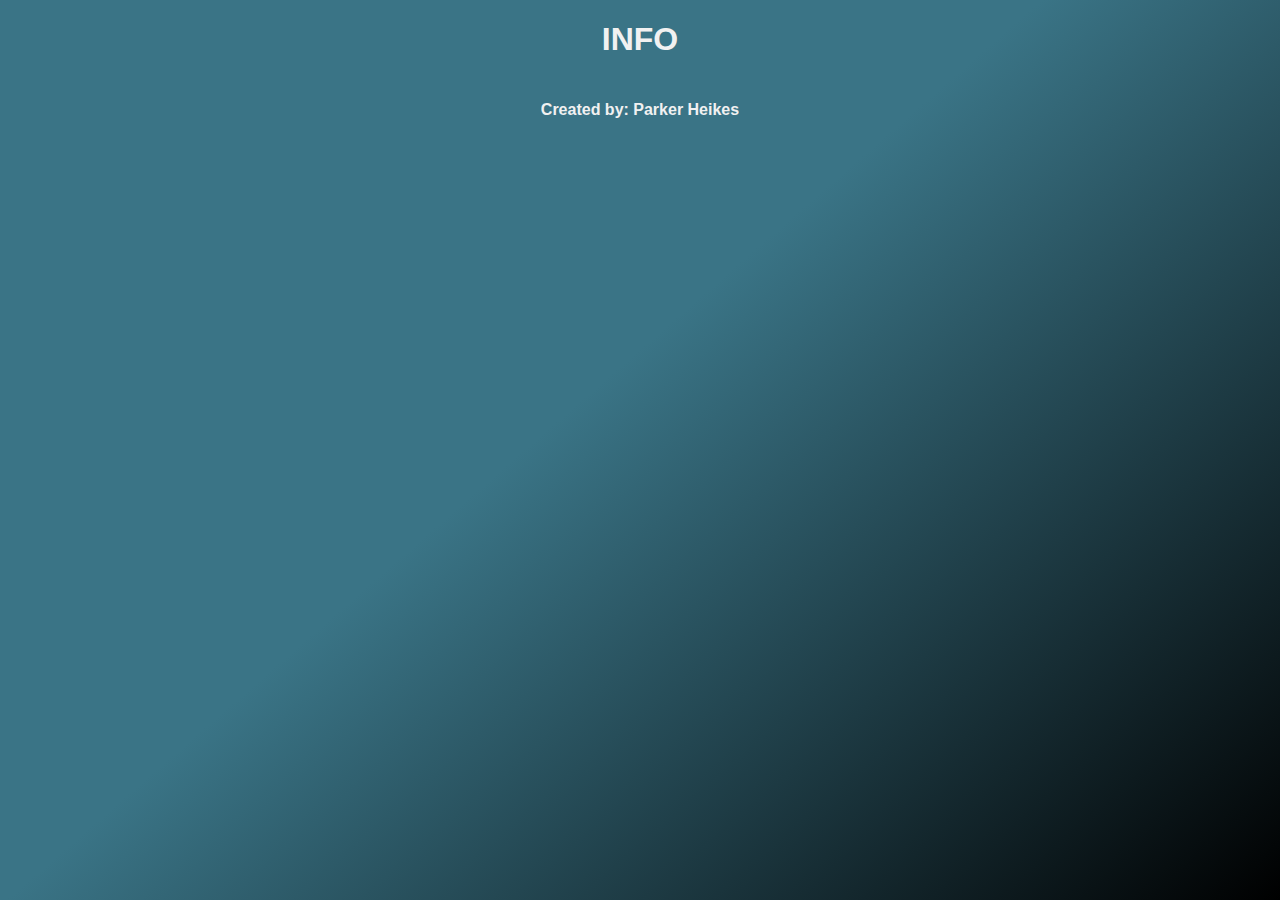
<file: Info.html>
<!DOCTYPE html>
<html lang="en">
<head>
    <meta charset="UTF-8">
    <meta name="viewport" content="width=device-width, initial-scale=1.0">
    <title>TABS</title>
    <link rel="stylesheet" href="styles.css">
    <link rel="icon" type="image/x-icon" href="Untitleawdawdd-1.ico">
    <script src="https://cdn.userway.org/widget.js" data-account="wO6qWp3wiC"></script>
</head>
</body>

</div>
<div class="container">
<h1 id="title">INFO</h1>
<body>
    <div>
        <div class="container">
            <h4 id="Subheader">Created by: Parker Heikes</h4>
            </h4>
</file>
<file: styles.css>
html,
body {
  scroll-behavior: smooth;
  margin: 0;
  height: 100%;
  font-family: "Montserrat", sans-serif;
  color: rgb(241, 241, 241);
  background: rgb(0, 0, 0);
  background: -moz-linear-gradient(
    319deg,
    rgba(0, 0, 0, 1) 0%,
    rgba(58, 116, 134, 1) 55%
  );
  background: -webkit-linear-gradient(
    319deg,
    rgba(0, 0, 0, 1) 0%,
    rgba(58, 116, 134, 1) 55%
  );
  background: linear-gradient(
    319deg,
    rgba(0, 0, 0, 1) 0%,
    rgba(58, 116, 134, 1) 55%
  );
  filter: progid:DXImageTransform.Microsoft.gradient(startColorstr="#000000", endColorstr="#3a7486", GradientType=1);
  display: flex;
  flex-direction: column;
  align-items: center;
  transition: 0.1s;
  background-repeat: no-repeat;
  background-size: cover;
  background-position: center;
  background-attachment: fixed;
  /* Keeps the background fixed */
}

/* Title Styles */
#TITLE {
  font-size: 50px;
  z-index: 51;
  transition: 0.3s;
}

/* Container Styles */
.container {
  display: flex;
  text-align: center;
  align-items: center;
  justify-content: center;
  flex-direction: column;
  overflow: hidden;
}

/* Input Box Styles */
#friendInputBox,
#Loginpage,
#signupPage {
  display: none;
  position: absolute;
  top: 50%;
  left: 50%;
  transform: translate(-50%, -50%);
  padding: 20px;
  background-color: rgba(0, 0, 0, 0.61);
  border: 2px solid #fff;
  border-radius: 10px;
  text-align: center;
  transition: 0.3s;
  backdrop-filter: blur(3px); 
  z-index: 1000; 

}
#Ads{
  background-color: salmon;
  color:#2b2b2b;
}
.login-input {
  margin-bottom: 15px;
}

/* List Styles */
.personlist {
  display: flex;
  justify-content: center;
  align-items: center;
  border-radius: 18px;
  font-size: 24px;
  padding: 10px;
  background-color: transparent;
  color: rgb(241, 241, 241);
  text-align: center;
  transition: 0.3s;
  display: block;
  overflow-y: scroll;
}

.personlist::-webkit-scrollbar {
  display: none;
}

#people-list {
  align-items: center;
  display: flex;
  flex-direction: column;
  align-items: flex-start;
  width: 35vh;
  padding: 10px;
  background-color: transparent;
}

.personlist-item {
  display: flex;
  align-items: center;
  justify-content: space-between;
  padding-left: 15px;
  padding-right: 15px;
  border: 1px solid #ccc;
  border-radius: 5px;
  margin-bottom: 10px;
  transition: 0.3s;
  flex-direction: column;
  width: 93%;
}

.add-info-btn {
  margin-left: 10px;
  width: 100%;
  height: 30px;
  display: flex;
  align-items: center;
  justify-content: center;
  background-color: #3c94e7;
  color: #fff;
  border: none;
  border-radius: 10px;
  font-size: 16px;
  cursor: pointer;
  text-decoration: none;
  font-weight: bold;
  line-height: 1;
}

/* Button Styles */
.extra-info-container {
  width: 100%;
  display: flex;
  flex-direction: column;
  /* Stack extra info vertically */
  margin-top: 10px;
  /* Adds space between nameAmountContainer and extra-info-container */
  padding-left: 10px;
  padding-right: 10px;
}
.friend-extra-info-container {
  width: auto;
  display: flex;
  flex-direction: row;
  margin-top: 10px;
  /* Adds space between nameAmountContainer and extra-info-container */
  padding-left: 10px;
  padding-right: 10px;
}
/* Each extra info item */
.extra-info-item {
  display: flex;
  align-items: center;
  justify-content: space-between;
  margin-bottom: 5px;
  word-wrap: break-word;
  background-color: rgba(255, 255, 255, 0.2);
  border-radius: 5px;
  width: 100%;
  margin-bottom: 10px;
}
.add-friend-to-list {
  margin-left: 10px;
  width: 30px;
  height: 30px;
  display: flex;
  align-items: center;
  justify-content: center;
  background-color: #3c94e7;
  color: #fff;
  border: none;
  border-radius: 10px;
  font-size: 16px;
  cursor: pointer;
  text-decoration: none;
  font-weight: bold;
  line-height: 1;
  padding: 0;
}

.extra-info-text {
  flex-grow: 1; /* Allows it to take up the remaining space */
  text-align: left;
  word-break: break-word;
  padding-left: 10px;
}

.remove-info-btn {
  display: flex;
  align-items: center;
  justify-content: center;
  width: 30px;
  height: 30px;
  background-color: #8fadbd;
  color: #fff;
  border: none;
  border-radius: 5px;
  cursor: pointer;
  font-weight: bold;
  font-size: 20px;
  flex-shrink: 0; /* Prevents shrinking */
  margin-left: 10px; /* Adds some spacing between text and button */
  margin-right: 10px;
}
button,
.btn {
  padding: 10px;
  margin: 10px 0;
  background-color: transparent;
  border: 2px solid #fff;
  color: #fff;
  cursor: pointer;
  border-radius: 5px;
  transition: 0.3s;
  margin-left: auto;
  margin-right: auto;
  transition: 1s;
}
#Back-btn,
#Back-btn2 {
  position: absolute;
  top: 0;
  left: 0;
  margin-left: 10px;
  padding: 0px;
  border: none;
  cursor: pointer;
  font-size: 44px;
}
button:hover {
  background-color: rgba(255, 255, 255, 0.1);
}

.hidden {
  display: none;
}

#add-person-btn,
#clear-list-btn {
  margin-top: 10px;
  transition: 0.3s;
  text-align: center;
  justify-content: center;
}

.sidenav {
  margin-top: 10px;
  height: auto;
  width: 0;
  position: fixed;
  z-index: 51;
  top: 0;
  right: 0;
  background-color: #0b0910c4;
  overflow-x: hidden;
  transition: 0.5s;
  padding-top: 60px;
  border-top-left-radius: 10px;
  border-bottom-left-radius: 10px;
  max-height: 90%;
}

.sidenav p {
  position: absolute;
  z-index: 1;
  bottom: 10%;
  left: 16px;
  transition: 0.5s;
  padding-top: 60px;
  color: #ececec;
}

.sideNavA {
  top: -80px;
  position: relative;
  color: #b6c5b9;
  text-decoration: none;
  border-style: hidden;
  padding: 10px;
  margin: 12px;
  border-radius: 7px;
  font-size: 20px;
  cursor: pointer;
  transition: 0.3s;
  z-index: 96;
  display: flex;
  transition: 1s;
  width: auto;
}

.sidenav label {
  padding: 40px 8px 8px 40px;
  text-align: left;
  text-decoration: none;
  font-size: 100%;
  width: 100%;
  color: #c7c7c7;
  display: block;
  transition: 0.3s;
}

.open-btn {
  position: absolute;
  align-items: center;
  display: flex;
  justify-content: center;
  text-align: center;
  color: #e6e6e6;
  border-style: hidden;
  border-radius: 18px;
  opacity: 0.8;
  padding: 20px;
  top: 20px;
  right: 20px;
  font-size: 40px;
  cursor: pointer;
  transition: 0.5s;
  z-index: 99;
  width: auto;
  height: auto;
}

/* Dropdown container (hidden by default). Optional: add a lighter background color and some left padding to change the design of the dropdown content */
#friendBox {
  position: relative;
  padding: 10px;
  overflow-x: hidden;
  height: auto;
  color: #b6c5b9;
  border-style: hidden;
  border-radius: 7px;
  font-size: 20px;
  display: flex;
  flex-direction: column;
  width: 100%;
  transition: 0.5s;
  margin-left: -12px;
}
.dropdown-container {
  padding: 10px;
  width: 200px;
}
#friendsList {
  list-style-type: none;
  padding: 10px;
}

#friendsList li {
  display: flex;
  color: rgb(66, 14, 5);
  background-color: rgb(98, 128, 118);
  justify-content: space-between;
  align-items: center;
  text-align: left;
  margin-top: 10px;
  border-radius: 8px;
  padding: 8px;
  overflow-x: hidden;
  text-wrap: wrap;
}

#friendsList li button {
  background-color: #ff4d4d;
  color: white;
  border: none;
  padding: 5px 10px;
  cursor: pointer;
}

#friendsList li button:hover {
  background-color: #cc0000;
}
#addFriendIcon {
  z-index: 10px;
  background-color: #cc0000;
}
.dropdown-container a {
  text-align: left;
  background-color: #4a2f2a;
  padding: 8px;
  margin: 8px;
  text-decoration: none;
  font-size: 20px;
  color: #818181;
  transition: 0.3s;
}

#Login {
  background-color: #1f4a5a;
  color: #7fbac5;
}
#logout-btn {
  background-color: #1f4a5a;
  color: #7fbac5;
}
#addFriendBtn {
  margin-top: 10px;
  background-color: #85d97d;
  color: #2b2b2b;
  cursor: pointer;
  font-size: 20px;
  min-height: 24px;
  width: 100px;
  text-align: center;
  align-items: center;
  justify-content: center;
}

#Profile {
  background-color: #7fbac5;
  color: #1f4a5a;
}

#FriendsTab {
  background-color: #a8a39d;
  color: #2b2b2b;
}

#closeButton {
  margin: 0px 0px 50px 50px;
  position: relative;
  color: #ececec;
  text-decoration: none;
  border-style: hidden;
  padding: 10px;
  top: -50px;
  right: 40px;
  font-size: 35px;
  cursor: pointer;
  transition: 0.3s;
  z-index: 96;
  display: flex;
  transition: 1s;
  background-color: #746f8ada;
  width: 100%;
  border-top-left-radius: 10px;
  border-bottom-left-radius: 10px;
}

.sidenav a:hover {
  color: #f1f1f1;
}

.sidenav .closebtn {
  position: absolute;
  top: 0;
  right: 25px;
  font-size: 36px;
  margin-left: 50px;
}

@media screen and (max-height: 450px) {
  .sidenav {
    padding-top: 15px;
  }

  .sidenav a {
    font-size: 18px;
  }
}

/* Input Fields */
input {
  background-color: transparent;
  color: rgb(241, 241, 241);
  border: none;
  border-bottom: solid;
  padding-left: 17px;
  font-size: 18px;
  outline: none;
  margin-left: -10px;
  transition: 0.3s;
}

.amount-container {
  display: flex;
  align-items: center;
  transition: 0.3s;
  width: 100%;
  white-space: nowrap; /* Prevents wrapping */
  overflow: hidden; /* Hides overflow */
  text-overflow: ellipsis; /* Shows "..." if text is too long */
  display: inline-block;
}

.remove-btn {
  margin-left: 10px;
  width: 100%;
  height: 30px;
  display: flex;
  align-items: center;
  justify-content: center;
  background-color: #e74c3c;
  color: #fff;
  border: none;
  border-radius: 10px;
  font-size: 16px;
  cursor: pointer;
  text-decoration: none;
  font-weight: bold;
  padding: 0;
}

#more-btn {
  margin-left: 10px;
  width: 30px;
  height: 30px;
  display: flex;
  align-items: center;
  justify-content: center;
  background-color: #e74c3c;
  color: #fff;
  border: none;
  border-radius: 10px;
  font-size: 16px;
  /* Size of "X" */
  cursor: pointer;
  text-decoration: none;
  font-weight: bold;
  line-height: 1;
  padding: 0;
}

/* Special Sections */
#Special,
#Special2 {
  font-size: 50px;
  display: none;
  margin-bottom: 170px;
  transition: 0.3s;
}

/* Logo Styles */
.Logo {
  position: absolute;
  top: 10px;
  left: 10px;
  width: 100px;
  margin: 0;
  transform: none;
  opacity: 80%;
  transition: 0.3s;
  z-index: 98;
}

/* Utility Classes */
.hidden {
  display: none !important;
}

.flex-center {
  display: flex;
  justify-content: center;
  align-items: center;
  transition: 0.3s;
}

/* Container for name and amount */
.name-amount-container {
  display: flex;
  justify-content: space-between;
  align-items: left;
  text-align: left;
  margin-top: 10px;
  border-radius: 8px;
  padding: 8px;
  text-wrap: wrap;
  width: 100%;
  flex-direction: column;
  max-width: 40vh;
  text-wrap: wrap;
  overflow: hidden;
}
.extra-info-box {
  display: flex;
  flex-direction: row;
  align-items: center;
  text-align: center;
  justify-content: space-between;
}

/* Styling for name */
.name-span {
  font-weight: bold;
  font-size: 26px;
  transition: 0.3s;
  flex-grow: 1; /* Makes name take up available space */
  text-align: left; /* Aligns text to the left */
  max-width: 100%;
  white-space: nowrap;
  overflow: hidden;
  text-overflow: ellipsis;
  display: inline-block;
}

/* Styling for the dollar sign */
.dollar-sign {
  font-weight: bold;
  font-size: 26px;
  transition: 0.3s;
}

#Subscript {
  transition: 0.3s;
  text-align: left;
  margin-left: 10px;
  font-size: 10x;
}

#closeSignup,
#closeLogin
 {
  top: 0;
  right: 10px;
  position: absolute;
  margin-top: 10px;
  color: white;
  background-color: red;
  border: none;
  padding: 10px 20px;
  cursor: pointer;
  font-size: 18px;
}

.modal,
#editMoneyModal,
#friendModal,
#add-person-box-modal,
#editNameModal,
#add-extra-info-modal,
#RemovefriendModal,
#ProfileModal,
#editItemModal,
#loader,
#loginorsignupmodal,
#adsModal,
#editExtraInfoModal {
    display: none; /* Ensure it uses flexbox */
    position: fixed;
    top: 0;
    left: 0;
    width: 100%;
    height: 100%;
    background: rgba(14, 53, 59, 0.781);
    justify-content: center;
    align-items: center;
    text-align: center;
    overflow-y: auto; /* Change from 'scroll' to 'auto' */
    z-index: 11;
    backdrop-filter: blur(3px);  
}
#add-person-box{
  display: flex;
  flex-direction: column;
}

.modal-content {
  margin-top: 100px;
  align-items: center;
  display: flex;
  flex-direction: column;
  background: rgba(50, 59, 59, 0.8);
  padding: 20px;
  border-radius: 10px;
  text-align: center;
  box-shadow: 0px 0px 10px 0px #000000;
  width: 70%;
}
#currency-select {
  top: -80px;
  right: -2px;
  position: relative;
  color: #b6c5b9;
  text-decoration: none;
  border-style: hidden;
  padding: 10px;
  margin: 12px;
  border-radius: 7px;
  font-size: 20px;
  cursor: pointer;
  transition: 0.3s;
  z-index: 20;
  display: flex;
  transition: 1s;
  width: 90%;
}
.modal button,
#currency-select {
  margin: 10px;
  padding: 10px;
  border: none;
  border-radius: 5px;
  cursor: pointer;
  background-color: #4c7faf;
}
.button-container {
  display: flex;
  gap: 10px; /* Adds space between buttons */
}
.active {
  display: flex;
}

#IOBtn,
#UOBtn {
  border: 2px solid transparent;
  background-color: #f0f0f0;
  cursor: pointer;
  transition: all 0.3s ease;
  color: black; /* Default text color */
  width: 100%;
}
#btn-container {
  display: flex;
  flex-direction: row;
  align-items: center;
  justify-content: center;
  margin-top: 5px;
  width: 107%;
}
#IOBtn.active,
#UOBtn.active {
  border-color: #ff4d4d; /* Distinct border color for active buttons */
  background-color: #cc0000;
  color: white;
}
#interestTitleText {
  color: rgb(194, 233, 232);
  font-size: 20px;
  font-weight: bold;
  font-family: system-ui, -apple-system, BlinkMacSystemFont, "Segoe UI", Roboto,
    Oxygen, Ubuntu, Cantarell, "Open Sans", "Helvetica Neue", sans-serif;
}
#interestSelect {
  margin-top: 10px;
  background-color: rgba(80, 202, 211, 0.8);
  border: 2px solid transparent;
  border-radius: 5px;
  color: rgb(194, 233, 232);
  font-size: 20px;
  width: 100%;
  font-weight: bold;
  font-family: system-ui, -apple-system, BlinkMacSystemFont, "Segoe UI", Roboto,
    Oxygen, Ubuntu, Cantarell, "Open Sans", "Helvetica Neue", sans-serif;
}
#closeEditMoney,
#closeEditName,
#close-extra-info,
#RemovefriendBtn,
#closeRemovefriend,
#removeFriendBtn,
#closeProfile,
#closeEditItem,
#cancel,
#clear-list-btn ,
#closeEditinffo
  {
  background-color: rgba(211, 80, 80, 0.8);
  border: 2px solid transparent;
  color: rgb(194, 233, 232);
  font-size: 20px;
  width: 100%;
  font-weight: bold;
  font-family: system-ui, -apple-system, BlinkMacSystemFont, "Segoe UI", Roboto,
    Oxygen, Ubuntu, Cantarell, "Open Sans", "Helvetica Neue", sans-serif;
}

#add-more-money-btn,
#add-extra-info-btn,
#remove-money-btn,
#edit-name-btn,
#IOBtn,
#UOBtn,
#editMoneyBtnAdd,
#editMoneyBtnRemove,
#editNameBtn,
#add-extra-info,
#edit-item-btn,
#editItemBtn,
#add,
#add-person-btn,
#editinffoBtn{
  margin-top: 10px;
  background-color: rgba(80, 202, 211, 0.8);
  border: 2px solid transparent;
  color: rgb(194, 233, 232);
  font-size: 20px;
  width: 100%;
  font-weight: bold;
  font-family: system-ui, -apple-system, BlinkMacSystemFont, "Segoe UI", Roboto,
    Oxygen, Ubuntu, Cantarell, "Open Sans", "Helvetica Neue", sans-serif;
}
#loginbutton,
#signupbutton,
#ContinueasGuest {
  margin-top: 10px;
  background-color: rgba(80, 202, 211, 0.8);
  border: 2px solid transparent;
  color: rgb(194, 233, 232);
  font-size: 20px;
  width: 70%;
  font-weight: bold;
  font-family: system-ui, -apple-system, BlinkMacSystemFont, "Segoe UI", Roboto,
    Oxygen, Ubuntu, Cantarell, "Open Sans", "Helvetica Neue", sans-serif;
}
#profile-name,
#profile-email,
#profile-phone {
  color: rgb(194, 233, 232);
  font-size: 20px;
  width: 90%;
  font-weight: bold;
  font-family: system-ui, -apple-system, BlinkMacSystemFont, "Segoe UI", Roboto,
    Oxygen, Ubuntu, Cantarell, "Open Sans", "Helvetica Neue", sans-serif;
  text-align: left;
  padding: 10px;
}
#profileInfo,
#profileStats,
#profileAccount {
  color: rgb(194, 233, 232);
  padding: 5px;
  background-color: rgba(50, 108, 112, 0.8);
  font-family: system-ui, -apple-system, BlinkMacSystemFont, 'Segoe UI', Roboto, Oxygen, Ubuntu, Cantarell, 'Open Sans', 'Helvetica Neue', sans-serif;
  width: 100%;
  font-size: 20px;
  cursor: pointer;
  height: 25px;
  border-radius: 10px;
  margin: 2px;
  font-weight: bold;
}
#closeProfile{
  color: rgb(194, 233, 232);
  padding: 5px;
  font-family: system-ui, -apple-system, BlinkMacSystemFont, 'Segoe UI', Roboto, Oxygen, Ubuntu, Cantarell, 'Open Sans', 'Helvetica Neue', sans-serif;
  width: 100%;
  font-size: 20px;
  cursor: pointer;
  height: 25px;
  border-radius: 10px;
  margin: 2px;
}
#IOBtn:hover,
#UOBtn:hover {
  background-color: rgba(80, 202, 211, 1);
  color: white;
}
#close-prompt {
  background-color: rgba(175, 53, 44, 0.8);
  border: 2px;
  color: rgb(216, 216, 216);
  font-size: 20px;
}
#interest-container {
  justify-content: top;
  padding: 8px;
  display: flex;
  flex-direction: column;
  align-items: center;
  background-color: rgba(80, 202, 211, 0.8);
  width: 93%;
  border-radius: 6px;
  transition: 0.5s;
  margin-top: 5px;
}

#name-input,
#amount-input,
#editMoneyInput,
#editNameInput,
#extra-info-input,
#editItemInput,
#editinffoInput
{
  padding: 10px;
  margin: 10px;
  background-color: rgba(25, 64, 66, 0.8);
  border-radius: 8px;
  border-style: solid;
  height:auto;
  overflow-wrap: break-word;
  text-overflow: ellipsis;
  color: rgb(194, 233, 232);
}
#friend-code{
  background-color: rgba(25, 64, 66, 0.8);
  border-radius: 8px; 
  border-style: solid;
  overflow-wrap: break-word;
  text-overflow: ellipsis;
  width: 100%;
  margin-left: auto;
}
#extra-info-input{
    color: rgb(194, 233, 232);
    font-size: 18px;
}

#interest-range-container {
  flex-direction: column;
  align-items: center;
  justify-content: center;
  height: 100px;
  transition: all 0.2s ease;
  opacity: 0;
  display: none;
}
#interestTitle {
  display: flex;
  flex-direction: row;
  text-align: center;
  font-size: 20px;
  align-items: center;
  justify-content: center;
  margin-top: -14px;
}
/* Hide default checkbox */
#interestToggle {
  appearance: none;
  -webkit-appearance: none;
  -moz-appearance: none;
  width: 24px;
  height: 24px;
  background-color: #f0f0f0; /* Default background */
  border-radius: 4px;
  border: 2px solid #ccc;
  cursor: pointer;
  transition: background-color 0.3s ease, border-color 0.3s ease;
  margin-left: 10%;
  min-width: 24px;
  min-height: 24px;
  text-align: center;
  align-items: center;
  justify-content: center;
}

/* Change background when checked */
#interestToggle:checked {
  background-color: #4c7faf; /* Green background */
  border-color: #4c7faf;
  position: relative;
}

/* Add checkmark when checked */
#interestToggle:checked::after {
  content: "✔";
  color: white;
  font-size: 16px;
  position: absolute;
  left: 50%;
  top: 50%;
  transform: translate(-50%, -50%);
  font-weight: bold;
}

.friend-content,
#ProfileBox {
  display: flex;
  flex-direction: column;
  background: rgba(50, 59, 59, 0.8);
  padding: 20px;
  border-radius: 10px;
  text-align: center;
  box-shadow: 0px 0px 10px 0px #000000;
  width: 70%;
  margin-top: 60px;
  height: 70%;
  position: relative; /* Needed for absolute positioning inside */
  align-items: center;
  justify-content: center;
}
#profile-Accounts{
  display: none;
  flex-direction: column;
}
#profile-stats{
  display: none;
  flex-direction: column;
}
#Profile-info{
  display: none;
  flex-direction: column;
}
#friendCodeBox{
  display: flex;
  flex-direction: row;
  width: 100%;
}

#closeFriendModal {
  background-color: rgba(175, 53, 44, 0.8);
  position: absolute;
  top: 10px;
  right: -15px;
  transform: translateX(-50%); /* Centers it horizontally */
  font-size: 20px;
  border-radius: 15px;
  width: 45px;
}
#editMoneyModal {
  z-index: 50;
}
#editMoneyAdd,
#editMoneyRemove{
  display: none;
  flex-direction: column;
}


#interestRange {
  -webkit-appearance: none;
  margin: 3px;
  width: 90%;
  height: 10px;
  border-radius: 5px;
  background: #d3d3d3;
  outline: none;
  opacity: 0.7;
  -webkit-transition: 0.2s;
  transition: opacity 0.2s;
}
#interestRange::-webkit-slider-thumb {
  -webkit-appearance: none;
  appearance: none;
  width: 25px;
  height: 25px;
  border-radius: 50%;
  background: #4c7faf;
  cursor: pointer;
}

#interestRange::-moz-range-thumb {
  width: 25px;
  height: 25px;
  border-radius: 50%;
  background: #4c7faf;
  cursor: pointer;
}
#rate {
  margin-left: 50%;
  opacity: 1;
}
.topnav {
  position: absolute;
  border-top-left-radius: 10px;
  border-top-right-radius: 10px;
  top: 0;
  left: 0;
  width: 100%;
  display: flex;  
  justify-content: space-between;
  align-items: center;
} 
.scroll-buttons {
  position: absolute ;
  display: flex;
  justify-content: center;
  gap: 10px;
  bottom: 10px;
  right: 15px;
}

.scroll-buttons button {
  padding: 8px 16px;
  font-size: 16px;
  border: none;
  background-color: #d3d3d3;
  color: rgb(51, 51, 51);
  cursor: pointer;
  transition: background-color 0.3s;
  width: auto;
  height: 50px;
  font-size: 24px;
}

.scroll-buttons button:hover {
  background-color: #525252;
}
@media (max-width: 768px) {
  .remove-info-btn {
    margin-left: 10px;
    width: 30px;
    height: 30px;
    display: flex;
    align-items: center;
    justify-content: center;
    background-color: #e74c3c;
    color: #fff;
    border: none;
    border-radius: 10px;
    font-size: 16px;
    cursor: pointer;
    text-decoration: none;
    font-weight: bold;
    line-height: 1;
    padding: 0;
  }

  #TITLE {
    font-size: 50px;
  }

  .personlist {
    width: 100%;
  }

  #add-person-btn {
    width: 90%;
  }

  #clear-list-btn {
    width: 90%;
  }
}

@media screen and (max-height: 450px) {
  .sidenav {
    padding-top: 15px;
  }

  .sidenav a {
    font-size: 18px;
  }
}
#loader {
  position: fixed;
  z-index: 9999;
}

/* Optional: Add a spinner */
#loader::after {
  content: "";
  width: 40px;
  height: 40px;
  border: 5px solid lightgray;
  border-top: 5px solid #333;
  border-radius: 50%;
  animation: spin 1s linear infinite;
  margin-left: 10px;
}

@keyframes spin {
  to {
    transform: rotate(360deg);
  }
}
@media screen and (min-width: 600px) {
  #IOBtn,
  #UOBtn{
    display: flex;
    margin: 0px;
    gap: 100px;
    
  }

  #add-more-money-btn,
  #add-extra-info-btn,
  #remove-money-btn,
  #edit-name-btn,
  #IOBtn,
  #UOBtn {
    margin: 15px;
    background-color: rgba(80, 202, 211, 0.8);
    border: 2px solid transparent;
    color: rgb(194, 233, 232);
    font-size: 1.5rem;
    width: 100%;
    min-height: 80px;
    font-weight: bold;
    font-family: system-ui, -apple-system, BlinkMacSystemFont, "Segoe UI", Roboto,
      Oxygen, Ubuntu, Cantarell, "Open Sans", "Helvetica Neue", sans-serif;
    display: flex;
    align-items: center;
    justify-content: center;
    text-align: center;
    box-sizing: border-box;
  }
  #add-person-btn,
  #clear-list-btn {
      width:200px;
  }


  .modal-content {
    display: grid;
    grid-template-columns: repeat(5, 1fr);
    grid-template-rows: repeat(2, 1fr);
    grid-column-gap: 20px;
    grid-row-gap: 20px; 
    position: relative;
    width: 90%;
    height: auto;
    justify-content: center;
    align-items: center;
    align-items: stretch;
    box-sizing: border-box;
  }

  

  #add-more-money-btn { grid-area: 1 / 1 / 2 / 2; }
  #add-extra-info-btn { grid-area: 1 / 2 / 2 / 3; }
  #remove-money-btn { grid-area: 2 / 1 / 3 / 2; }
  #edit-name-btn { grid-area: 2 / 2 / 3 / 3; }
  #interest-container { grid-area: 1 / 3 / 3 / 4; }
  #btn-container { grid-area: 1 / 4 / 3 / 5; }
  #close-prompt { grid-area: 1 / 5 / 2 / 6; }   


  #btn-container {
    width: 100%;
    display: flex;
    justify-content: flex-start;
    align-items: center;
    gap: 20px;
    flex-direction: column;
    margin-left: 40px;
    height: 100%;
  }

  #interest-container {
    width: 100%;
    display: flex;
    flex-direction: column;
    transition: all 0.3s ease-in-out;
    margin-top: 15px;
    margin-left: 10px;
    padding: 20px;
  }
  

  #interestTitle {
    width: 100%;
    display: flex;
    height: 100px;
    margin-bottom: 20px;
    transition: all 0.3s ease-in-out;
    font-size: 20px;
  }

  #close-prompt {
    position: absolute;
    top : 0;
    right: 0;
    margin: 10px;
    display: flex;
    width: 100px;
    height: 100px;
    justify-content: center;
    align-items: center;
  }
  .personlist {
    position: relative;
    display: flex;
    flex-direction: row;
    align-items: center;
    gap: 20px;
    padding: 20px;
    overflow: visible; /* Key line */
    height: auto;       /* Important */
  }
  
  
  #people-list {
    display: flex;
    flex-wrap: wrap;
    gap: 15px;
    width: 1000px;
    max-width: 1000px;
    flex-direction: row;
    border-radius: 18px;
    color: rgb(241, 241, 241);
    border-style: solid;
    justify-content: center;
    overflow: visible;  /* Key line */
    height: auto;       /* Important */
    max-height: 500px;
    overflow-y: auto;
  }
  
  
  
  .personlist-item {
    border-radius: 18px;
    font-size: 24px;
    padding: 10px;
    background-color: #c0caca49;
    color: rgb(241, 241, 241);
    text-align: center;
    transition: 0.3s;
    width: 300px; /* Keep this consistent for layout control */
  }
  .scroll-buttons {
    position: absolute ;
    display: flex;
    justify-content: center;
    gap: 10px;
    bottom: 10px;
    right: 20px;
  }
  
  .scroll-buttons button {
    padding: 8px 16px;
    font-size: 16px;
    border-top-left-radius: 18px;
    border-bottom-right-radius: 18px;
    background-color: #d3d3d3;
    color: rgb(51, 51, 51);
    cursor: pointer;
    transition: background-color 0.3s;
    width: auto;
    height: 50px;
    font-size: 24px;
    border-color: rgb(241, 241, 241);
    border-style: solid;

  }
  
  .scroll-buttons button:hover {
    background-color: #868686;
  }
  
}
</file>
